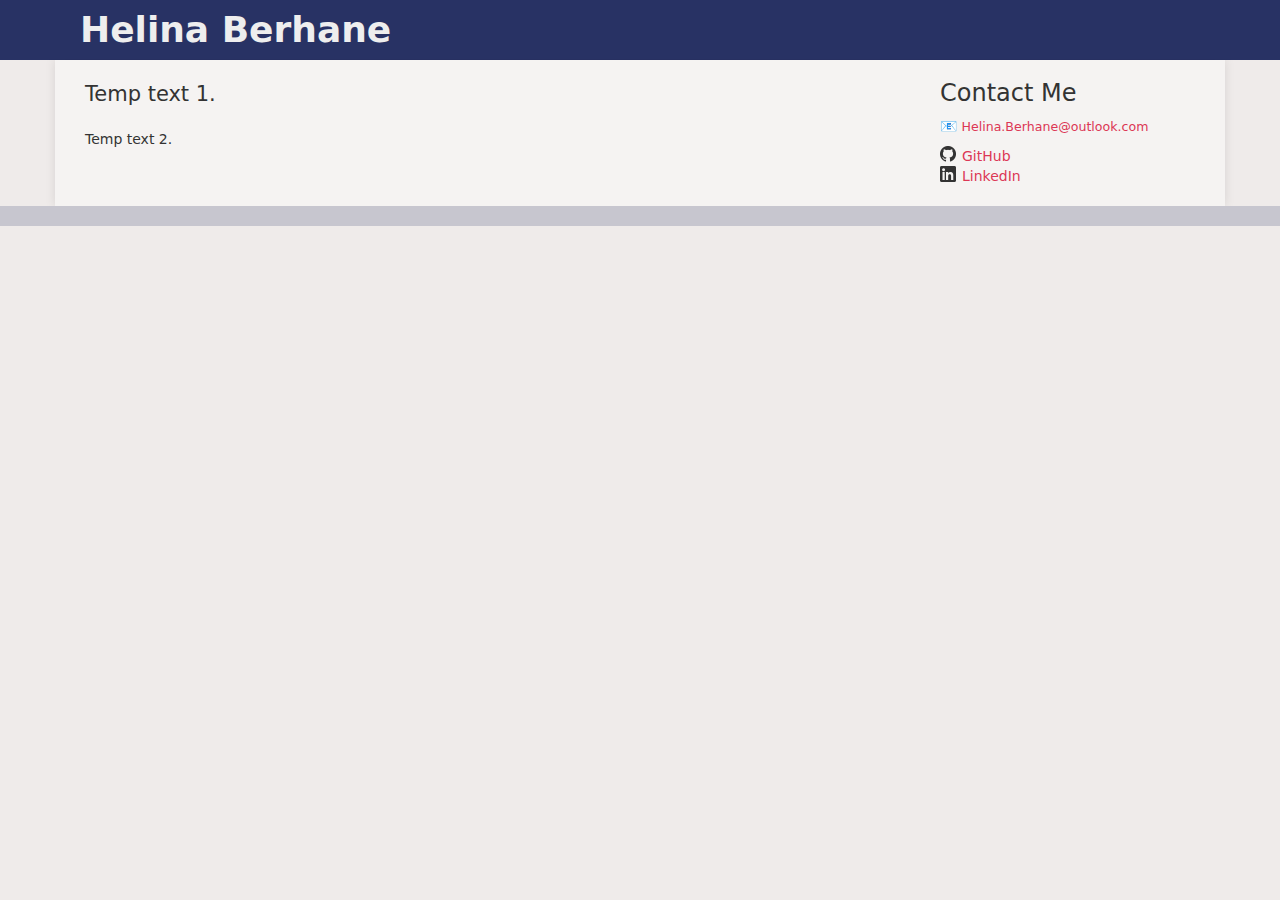
<file: index.html>
<!DOCTYPE html>
<html lang="en-GB">
	<head prefix="og: http://ogp.me/ns# profile: http://ogp.me/ns/profile#">
		<meta charset="utf-8" />
		<meta name="viewport" content="width=device-width, initial-scale=1, minimum-scale=1" />
		<!-- <meta name="description" content="Temp description" /> -->

		<title>Helina Berhane</title>
		<meta property="og:title" content="Helina Berhane" />
		<meta property="og:description" content="Profile page for Helina Berhane" />
		<meta property="og:type" content="profile" />
		<meta property="og:locale" content="en_GB" />
		<meta property="profile:first_name" content="Helina" />
		<meta property="profile:last_name" content="Berhane" />
		<meta property="profile:username" content="HelinaBerhane" />
		<meta property="profile:gender" content="female" />
		<meta name="author" content="Helina Berhane" />

		<!-- <meta property="og:image" content="https://HelinaBerhane.github.io/images/photo_head.jpg" />
		<meta property="og:image:width" content="400" />
		<meta property="og:image:height" content="263" />
		<meta property="og:image:type" content="image/jpg" /> -->

		<link rel="canonical" href="https://HelinaBerhane.github.io" />
		<meta property="og:url" content="https://HelinaBerhane.github.io" />

		<link rel="stylesheet" href="css/bootstrap.min.css" />
		<link rel="stylesheet" href="css/personal.css" />
		<link rel="stylesheet" href="css/screen.css" media="screen" />

		<!-- Mobile browser integration-->
		<!-- Chrome, Firefox OS and Opera -->
		<meta name="theme-color" content="#C83250" />
		<!-- Windows Phone -->
		<meta name="msapplication-navbutton-color" content="#C83250" />
		<!-- iOS Safari -->
		<meta name="apple-mobile-web-app-capable" content="yes" />
		<meta name="apple-mobile-web-app-status-bar-style" content="black-translucent" />
	</head>
	<body>
		<header>
			<div class="container">
				<h1>Helina&nbsp;Berhane</h1>
				<!-- <h2>Software Engineer</h2> -->
			</div>
		</header>

			<div class="container">
			<main class="col-md-9 col-sm-8">
				<section id="Education">
					<p class="lead">Temp text 1.</a></p>
					<p>Temp text 2.</p>
				</section>

			</main>

			<aside class="col-md-3 col-sm-4">
				<section id="contact">
					<h3>Contact Me</h3>
					<address class="vcard">
						<!-- <a href="images/photo_original.jpg"> -->
						<!-- <img class="photo img-responsive img-thumbnail" src="images/photo_head.jpg" srcset="images/photo_head.jpg 1x,images/photo_head_hires.jpg 2x" alt="Profile photograph from March 2019" /></a> -->

						<span class="fn">Helina Berhane</span>
						<p>
							<!-- 📧 <a class="email" href="mailto:Helina.Berhane@starleaf.com" title="Work email address">Helina.Berhane@starleaf.com</a><br /> -->
							📧 <a class="email" href="mailto:Helina.Berhane@outlook.com" title="Personal email address">Helina.Berhane@outlook.com</a>
						</p>

						<ul>
							<li class="github"><a class="url" href="https://github.com/HelinaBerhane">GitHub</a></li>
							<li class="linkedin"><a href="https://www.linkedin.com/in/helina-berhane-1ab6822b">LinkedIn</a></li>
						</ul>
					</address>
				</section>
			</aside>
		</div> <!--container-->

		<footer>
		</footer>
  </body>
</html>
</file>
<file: css/personal.css>
header h1 {
	font-weight: bold;
}

header h1, header h2 {
	font-style: normal;
	margin: 10px;
}

address img { margin-bottom: 1em; }

address ul {
	list-style-type: none;
	padding-left: 0 !important;
}

.github, .linkedin {
	padding-left: 22px;
	background-size: 16px 16px  !important;
	background-repeat: no-repeat !important;
}

.linkedin { background-image: url('../images/linkedin.png') !important; }
.github { background-image: url('../images/github.png') !important; } 
/* need important to remain when printed */

p, dd { text-align: justify; }

p.lead { margin-top: 20px; font-weight: normal; text-align: left; }

dd { margin-left: 1em; margin-bottom: 0.25em; }
dt time { font-weight: normal; font-size: 90%; }

.software { font-family: monospace; }

var sub:last-child { padding-right: 0.25em; }

dt small:before { content: '\A'; }
dt small { white-space:pre; font-weight: normal; }
/* http://stackoverflow.com/a/11750985 */

aside ul {
	padding-left: 20px;
}

abbr[title] {
	/* Nicked from bootstrap 4 beta */
    text-decoration: underline;
    -webkit-text-decoration: underline dotted;
    text-decoration: underline dotted;
    cursor: help;
    border-bottom: 0;
}
</file>
<file: css/screen.css>
.cv-only { display: none; }

body {
	background: rgb(239,235,234);
	font-family: system-ui, -apple-system, BlinkMacSystemFont, "Segoe UI", "Roboto", "Oxygen", "Ubuntu", "Cantarell", "Fira Sans", "Droid Sans", "Helvetica Neue", sans-serif;
}

a, a:hover, a:focus { color: rgb(220,55,85); text-decoration: inherit; }
a[href]:hover, a[href]:focus { text-decoration: underline; }
a:visited { color: #9E5765; }

body > header {
	background: rgb(40,50,100);
	color: #eee;
}

header h2 { color: #ddd; }

body > .container {
	background-color: rgba(255, 255, 255, 0.4);
}

@media (min-width: 768px) {
	body > .container {
		box-shadow: 0 0px 10px rgba(0, 0, 0, 0.1);
		clip-path: inset(0px -10px 0px -10px);
	}
}

figure {
	background: rgb(239,235,234);
	padding: 10px;
	padding-left: 10px;
	font-style: italic;
	margin-top: 1.5em;
	margin-bottom: 1.5em;
}

figure strong {
	font-style: normal;
}

footer {
	height: 20px;
	background: rgba(40,50,100, 0.2);
}

address .fn {
	display: none;
}

address .email {
	font-size: 90%;
}

hr {
	border: 0;
	height: 1px;
	background-image: linear-gradient(
		to right,
		rgba(40,50,100, 0),
		rgba(40,50,100, 0.4) 10%,
		rgba(40,50,100, 0.5),
		rgba(40,50,100, 0.4) 90%,
		rgba(40,50,100, 0)
	);
	margin-left: 5%;
	margin-right: 5%;
}
</file>
